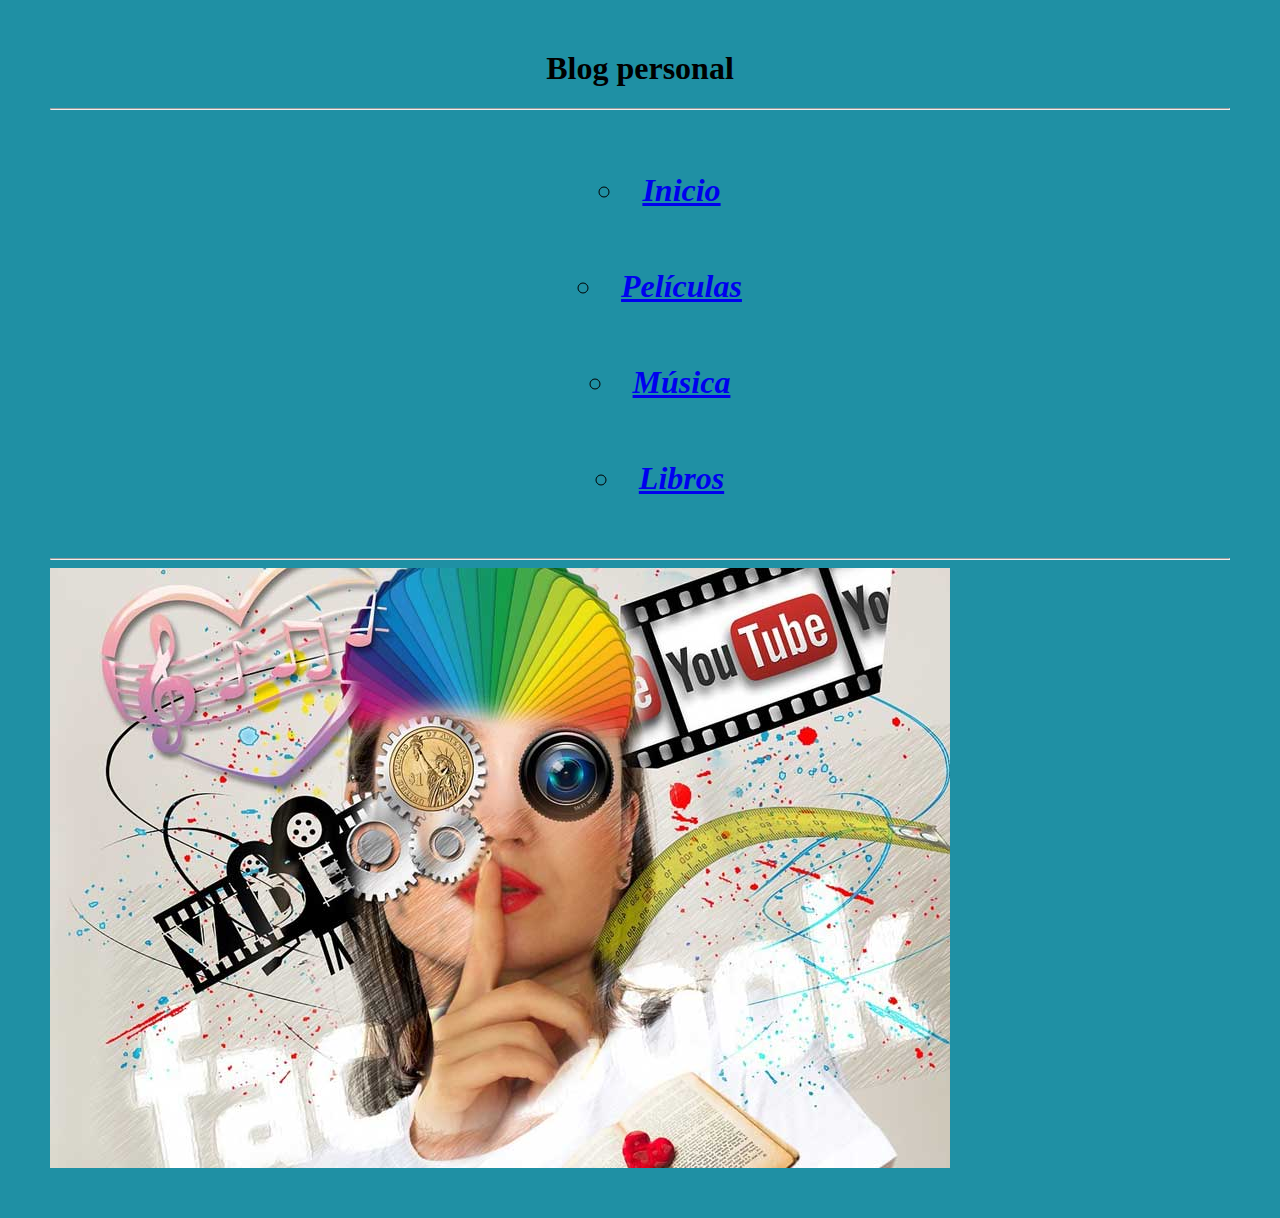
<file: index.html>
<html>
    <head>
        <title>Blog personal</title>
    </head>
    <link rel="StyleSheet" href="./css.css">
    <body>
        <h1>Blog personal</h1>
        <hr>
        <ul>
            <li><a href=./index.html>Inicio</a></li>
            <li><a href=./películas.html>Películas</a></li>
            <li><a href=./música.html>Música</a></li>
            <li><a href=./libros.html>Libros</a></li>
        </ul>
        <hr>
        <img src="./entretenimiento en general.jpg" width=”1300px” height=”1000px”>
    </body>
</html>
</file>
<file: css.css>
body{
    background: rgb(31, 144, 164);
    margin-left: 50px;
    margin-right: 50px;
    margin-top: 50px;
    margin-bottom: 50px;
}
h1{
    text-align: center;
}
ul{
    font-style: italic;
    font-size: xx-large;
    font-weight: 700;
}
p{
    font-style: oblique;
    font: 1em sans-serif;
    text-align: center;
    background-color: rgb(124, 80, 165);
}
li{
    list-style-type: circle;
    text-align: center;
    line-height: 3;
    list-style-position: inside;
}
img{
    display: flex;
}
</file>
